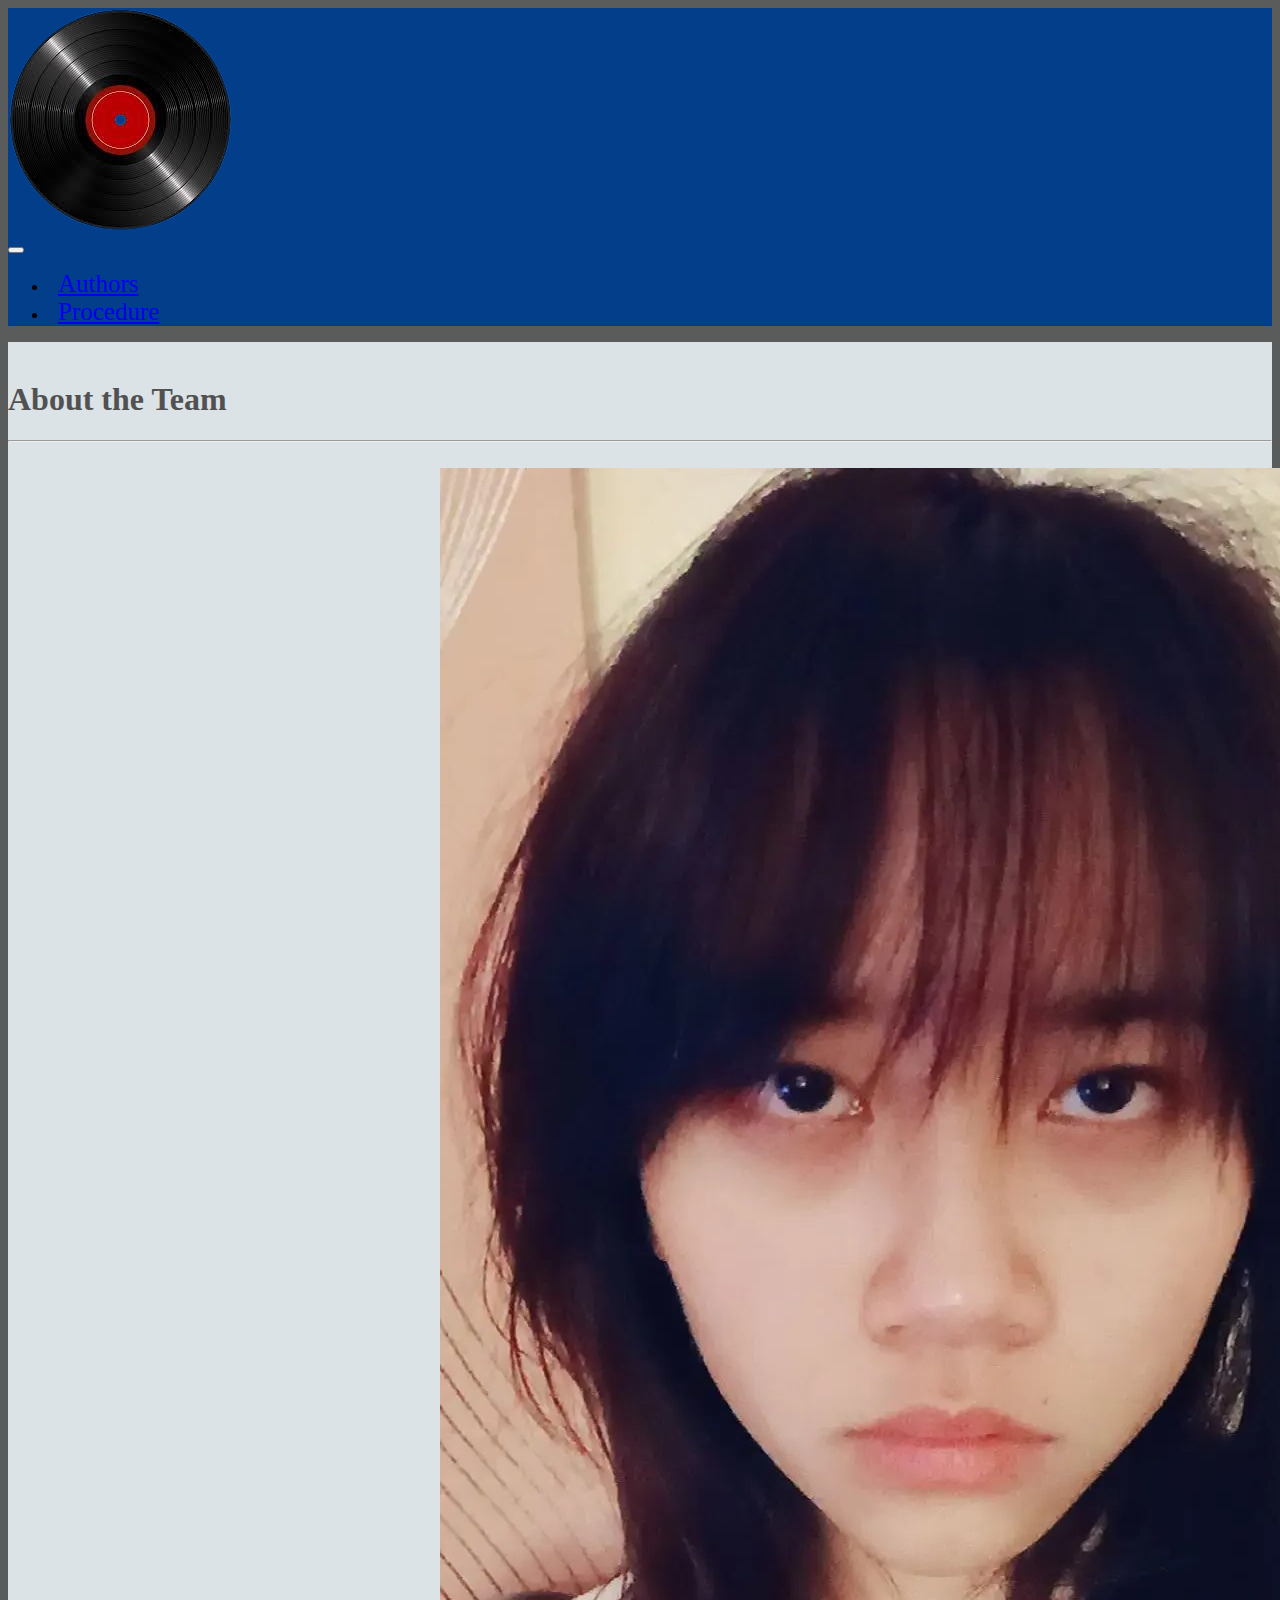
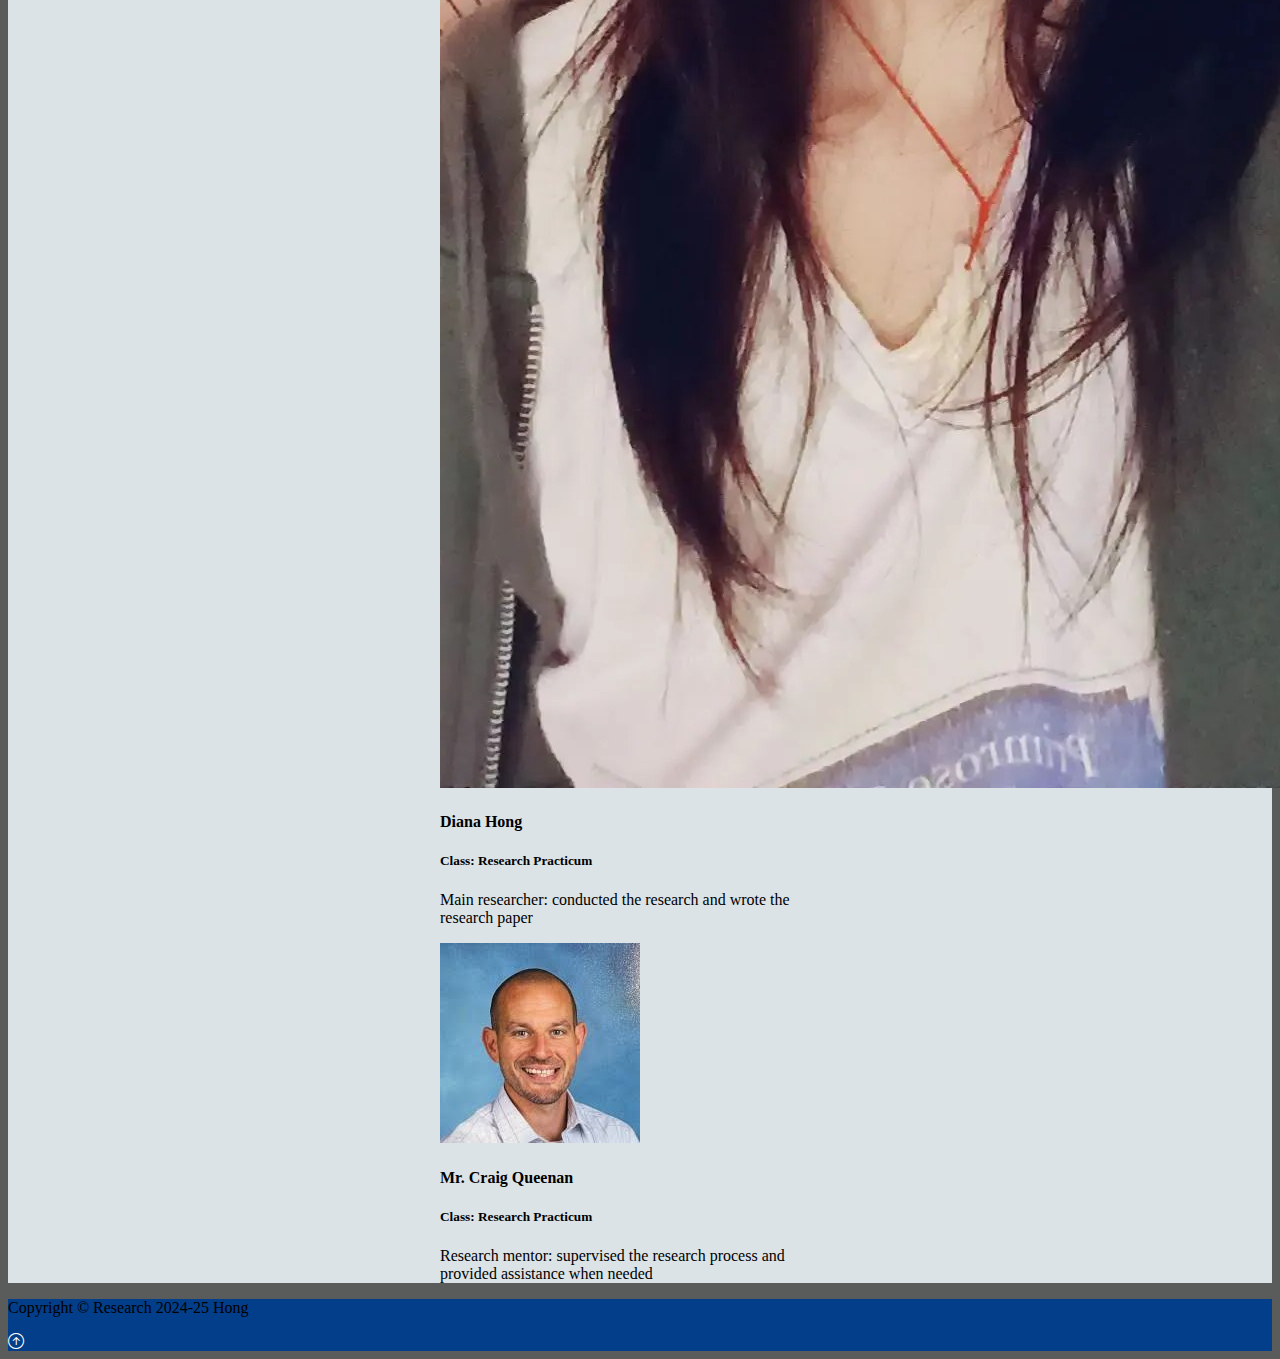
<file: authors.html>
<!DOCTYPE html>
<html lang="en">
<head>
    <meta charset="UTF-8">
    <meta name="viewport" content="width=device-width, initial-scale=1.0">
    <title>Hong Research Project</title>
    <link href="https://cdn.jsdelivr.net/npm/bootstrap@5.3.8/dist/css/bootstrap.min.css" 
                rel="stylesheet" integrity="sha384-sRIl4kxILFvY47J16cr9ZwB07vP4J8+LH7qKQnuqkuIAvNWLzeN8tE5YBujZqJLB" 
                crossorigin="anonymous">
    <link rel="stylesheet" href="https://cdn.jsdelivr.net/npm/bootstrap-icons@1.13.1/font/bootstrap-icons.min.css">
    <link rel="stylesheet" href="styles.css">

    <link rel="preconnect" href="https://fonts.googleapis.com">
    <link rel="preconnect" href="https://fonts.gstatic.com" crossorigin>
    <link href="https://fonts.googleapis.com/css2?family=Abril+Fatface&family=Ballet:opsz@16..72&family=Sirivennela&family=Work+Sans:ital,wght@0,100..900;1,100..900&display=swap" rel="stylesheet">

    <link rel="preconnect" href="https://fonts.googleapis.com">
    <link rel="preconnect" href="https://fonts.gstatic.com" crossorigin>
    <link href="https://fonts.googleapis.com/css2?family=Abril+Fatface&family=Ballet:opsz@16..72&family=Cormorant+Garamond:ital,wght@0,300..700;1,300..700&family=IM+Fell+French+Canon:ital@0;1&family=Sirivennela&family=Work+Sans:ital,wght@0,100..900;1,100..900&display=swap" rel="stylesheet">

    <script src="https://cdn.jsdelivr.net/npm/bootstrap@5.3.8/dist/js/bootstrap.bundle.min.js" 
                integrity="sha384-FKyoEForCGlyvwx9Hj09JcYn3nv7wiPVlz7YYwJrWVcXK/BmnVDxM+D2scQbITxI" 
                crossorigin="anonymous"></script>
</head>

<body class="body">
    <div class="container-lg">
        <!-- Navbar -->
        <nav class="navbar navbar-expand-lg navbar-dark nb-background-color">
            <!-- lg = large breakpoint, navbar-dark = make the text light-->
             <div class="container">
                <div class="logo-Vinyl">
                    <a href="index.html" class="navbar-brand">
                        <img src = "img/vinyl-removebg-preview.png" alt = "Vinyl" class="d-inline-block align-text-top" id="web-logo">
                    </a>
               </div>
                
                <!-- Hamburger Menu Button-->
                 <button class="navbar-toggler" type="button" data-bs-toggle="collapse" data-bs-target="#navmenu">
                    <span class="navbar-toggler-icon"></span>
                 </button>

                 <!--Collapsible navbar menu with custom hover underline CSS animation-->
                 <div class="collapse navbar-collapse" id="navmenu">
                    <!--Links to hamburger menu button-->
                    <ul class="navbar-nav ms-auto">
                        <li class="nav-item">
                            <a href="authors.html" class="nav-link hover-underline-animation nbMenuItem">Authors</a>
                        </li>
                        <li class="nav-item">
                            <a href="procedure.html" class="nav-link hover-underline-animation nbMenuItem">Procedure</a>
                        </li>
                        
                    </ul>
                 </div>
             </div>
        </nav>

        <!-- About the Team-->
        <section class="authors">
            <div class="container">
                <br>    <!-- Line break-->
                <h1 class="text-center about-team">About the Team</h1>
                <hr><br> <!-- Horizontal line and line break-->

                <!-- Card organized in 2 x 2 table format-->
                 <div class="row row-cols-1 row-cols-md-2 g-4">

                    <div class ="col">
                        <div class="card about">
                            <img src="img/diana.png" class ="card-image-top" alt="Diana Hong">
                            <div class="card-body">
                                <h4 class="card-title">Diana Hong</h4>
                                <h5>Class: Research Practicum</h5>
                                <p class="card-text">Main researcher: conducted the research and wrote the research paper</p>

                            </div>
                        </div>
                    </div>

                    <div class ="col">
                        <div class="card about">
                            <img src="img/queenan.jpg" class ="card-image-top" alt="Craig Queenan">
                            <div class="card-body">
                                <h4 class="card-title">Mr. Craig Queenan</h4>
                                <h5>Class: Research Practicum</h5>
                                <p class="card-text">Research mentor: supervised the research process and provided assistance when needed</p>
                            </div>
                        </div>
                    </div>

                 </div>  <!-- Closing tag for row-->
            </div> <!-- Closing tag for container-->
        </section>

        <!-- Footer (require a Bootstrap icon)-->
        <footer class="p-5 footer text-light text-center position-relative">
            <div class="container">
                <p class="lead">Copyright &copy; Research 2024-25 Hong </p>
                <a href="#" class="position-absolute bottom-0 end-0 p-5">
                    <i class="bi bi-arrow-up-circle h2 icon-white"></i>
                </a>
            </div>
        </footer>

    </div>
</body>
</html>
</file>
<file: styles.css>
/* ----------------- Class CSS ----------------- */

.about{
    width:400px;
    margin: auto;
}

.about-team{
    color:rgb(82, 81, 81)
}

.authors{
    background-color: #dbe3e7;
}

.body{
    background-color: rgb(90, 92, 92);
}

.footer{
    background-color: #023E8A;
}

.icon-white{            /* Arrow icon at bottom of page */
    color: #FFFFFF;
}

.nb-background-color{   /* navbar background color */
    background-color: #023E8A;
}

.nbMenuItem{               /* navbar link text properties */
    font-size:25px;
    margin-left: 10px;
    margin-right: 10px;
}

.overview{
    background-color: #dbe3e7;
}

.ovPadLeft{
    padding-left: 20px;
}

.ovPadRight{  
    padding-right: 20px;
}

.procedure{
    background-color: #dbe3e7;
    padding: 1px;
}

.showcase{
    background-color: #8fa3ab; /*#0096c7*/
}

/* ----------------- ID CSS ----------------- */

/* -----------------Underline Animation CSS -----------------*/
.hover-underline-animation {
    display: inline-block;
    position: relative;
    /*color: #0087ca;*/
  }
  
.hover-underline-animation:after {
    content: '';
    position: absolute;
    width: 100%;
    transform: scaleX(0);
    height: 2px;
    bottom: 0;
    left: 0;
    background-color: #eae6e6;
    /*transform-origin: bottom right;*/
    transition: transform 0.35s ease-out;
}
  
.hover-underline-animation:hover:after {
    transform: scaleX(1);
    /*transform-origin: bottom left;*/
}
</file>
